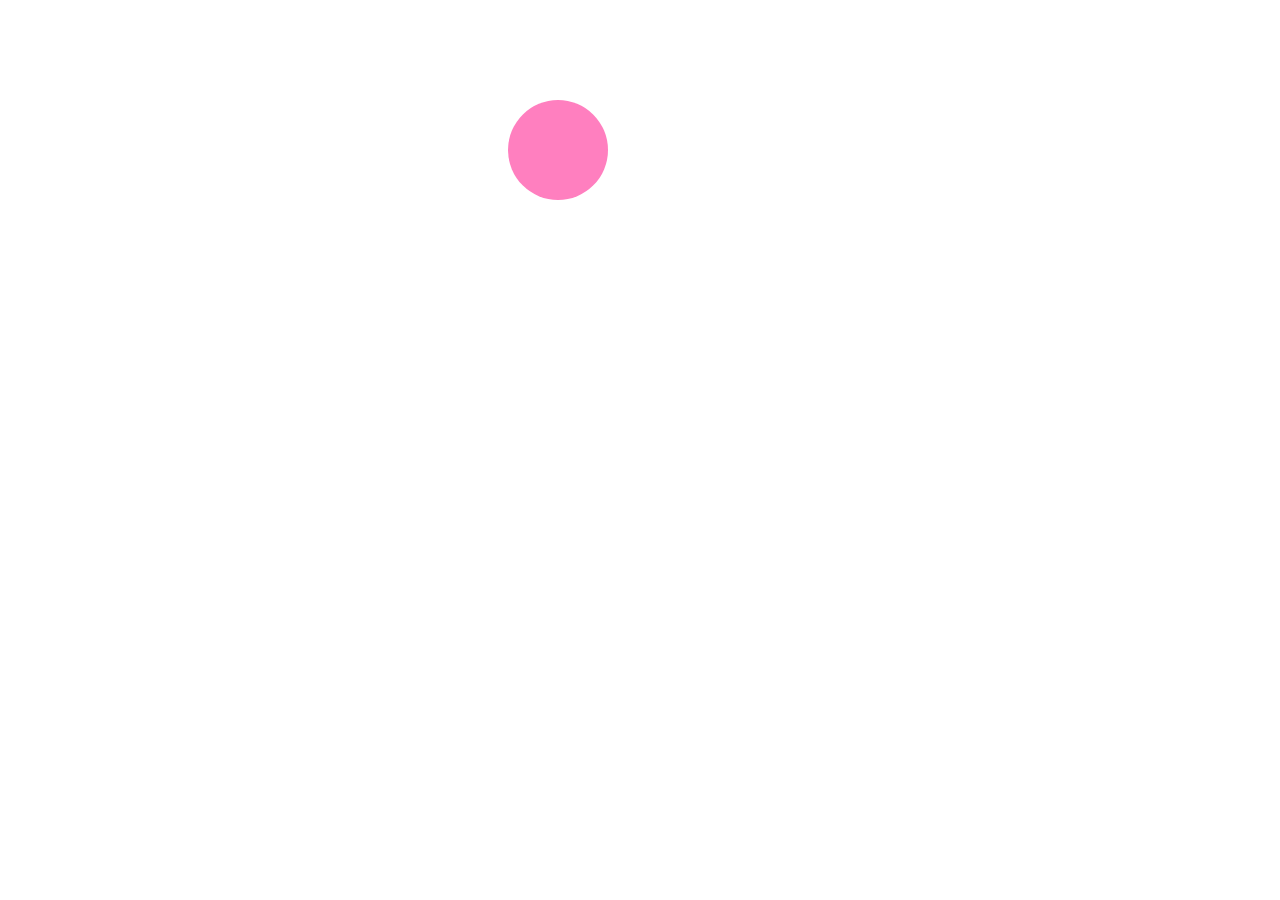
<file: Animation.html>
<!DOCTYPE html>
<html lang="en">
<head>
    <meta charset="UTF-8">
    <meta http-equiv="X-UA-Compatible" content="IE=edge">
    <meta name="viewport" content="width=device-width, initial-scale=1.0">
    <title>Animation</title>
    <link rel="stylesheet" href="./Animation.css">
</head>
<body>
    <div class="exercise"></div>
</body>
</html>
</file>
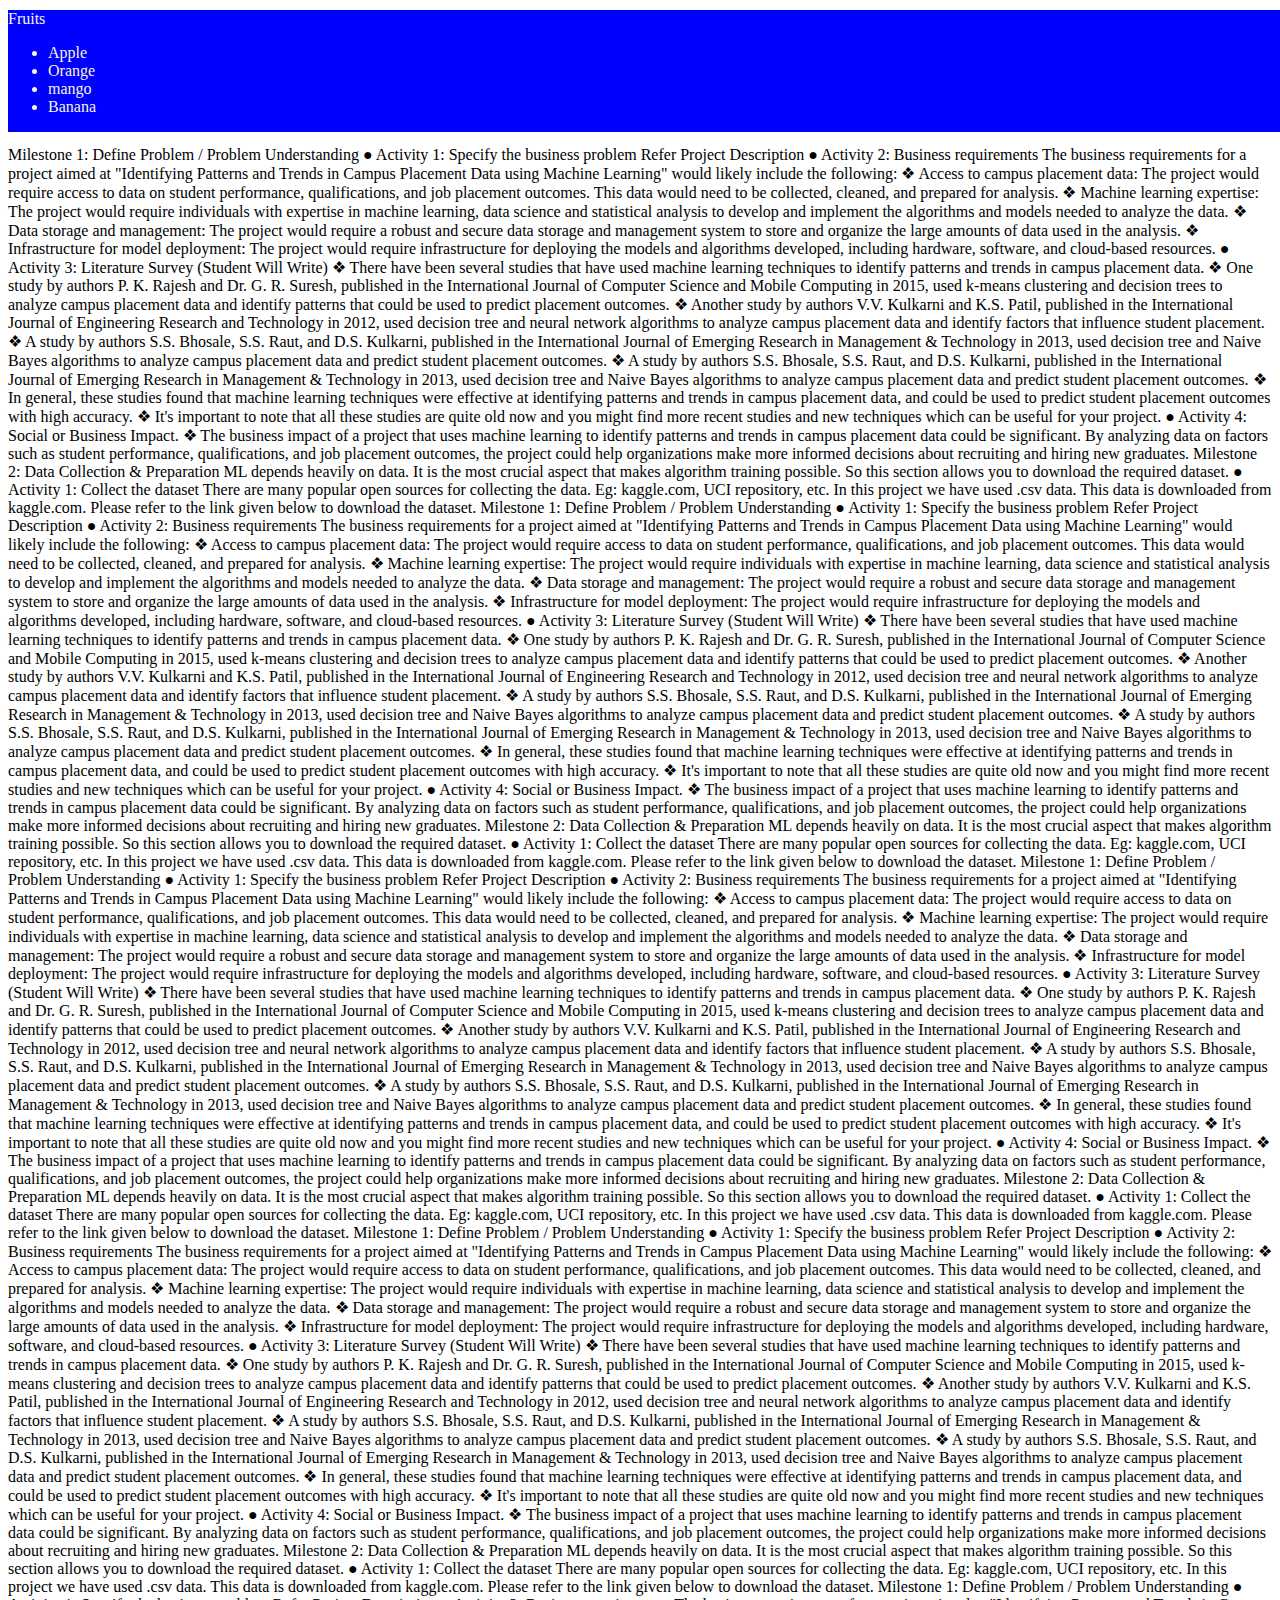
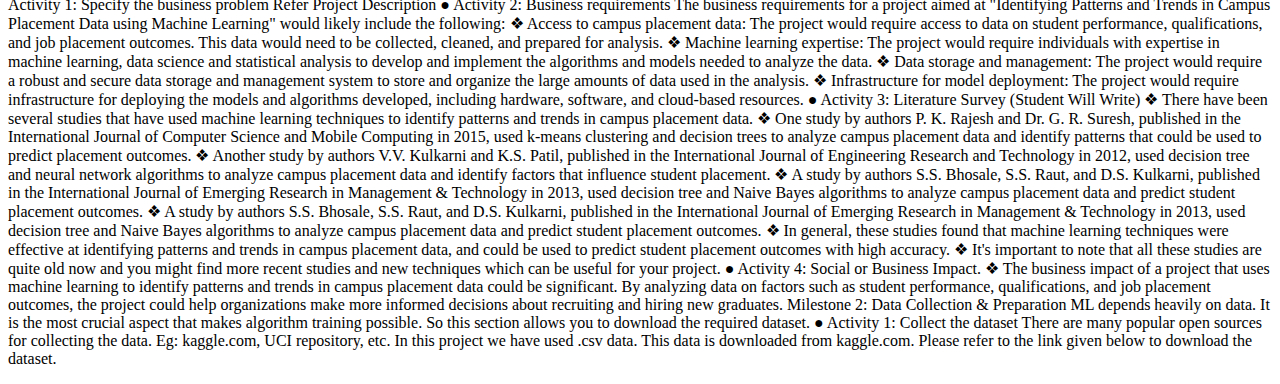
<file: Postion.html>
<!DOCTYPE html>
<html lang="en">
<head>
    <meta charset="UTF-8">
    <meta http-equiv="X-UA-Compatible" content="IE=edge">
    <meta name="viewport" content="width=device-width, initial-scale=1.0">
    <title>position</title>
    <style>
        .static{
                 position: sticky;
                 top: 10px;
                 background-color: blue;
                 width: 1500px;
                 display: flex;
        }
        navigation{
            color: beige;
        }
    </style>
</head>
<body>
    
    <div class="static">
        <navigation>Fruits
            <ul>
                <li>Apple</li>
                <li>Orange</li>
                <li>mango</li>
                <li>Banana</li>
            </ul>
        </navigation>    
    </div>
    <p>
        Milestone 1: Define Problem / Problem Understanding
        ● Activity 1: Specify the business problem
        Refer Project Description
        ● Activity 2: Business requirements
        The business requirements for a project aimed at "Identifying Patterns and
        Trends in Campus Placement Data using Machine Learning" would likely
        include the following:
        ❖ Access to campus placement data: The project would require
        access to data on student performance, qualifications, and job
        placement outcomes. This data would need to be collected,
        cleaned, and prepared for analysis.
        ❖ Machine learning expertise: The project would require
        individuals with expertise in machine learning, data science and
        statistical analysis to develop and implement the algorithms and
        models needed to analyze the data.
        ❖ Data storage and management: The project would require a
        robust and secure data storage and management system to store
        and organize the large amounts of data used in the analysis.
        ❖ Infrastructure for model deployment: The project would require
        infrastructure for deploying the models and algorithms
        developed, including hardware, software, and cloud-based
        resources.
        ● Activity 3: Literature Survey (Student Will Write)
        ❖ There have been several studies that have used machine learning
        techniques to identify patterns and trends in campus placement
        data.
        ❖ One study by authors P. K. Rajesh and Dr. G. R. Suresh,
        published in the International Journal of Computer Science and
        Mobile Computing in 2015, used k-means clustering and decision
        trees to analyze campus placement data and identify patterns that
        could be used to predict placement outcomes.
        ❖ Another study by authors V.V. Kulkarni and K.S. Patil, published
        in the International Journal of Engineering Research and
        Technology in 2012, used decision tree and neural network
        algorithms to analyze campus placement data and identify factors
        that influence student placement.
        ❖ A study by authors S.S. Bhosale, S.S. Raut, and D.S. Kulkarni,
        published in the International Journal of Emerging Research in
        Management & Technology in 2013, used decision tree and
        Naive Bayes algorithms to analyze campus placement data and
        predict student placement outcomes.
        ❖ A study by authors S.S. Bhosale, S.S. Raut, and D.S. Kulkarni,
        published in the International Journal of Emerging Research in
        Management & Technology in 2013, used decision tree and
        Naive Bayes algorithms to analyze campus placement data and
        predict student placement outcomes.
        ❖ In general, these studies found that machine learning techniques
        were effective at identifying patterns and trends in campus
        placement data, and could be used to predict student placement
        outcomes with high accuracy.
        ❖ It's important to note that all these studies are quite old now and
        you might find more recent studies and new techniques which
        can be useful for your project.
        ● Activity 4: Social or Business Impact.
        ❖ The business impact of a project that uses machine learning to
        identify patterns and trends in campus placement data could be
        significant. By analyzing data on factors such as student
        performance, qualifications, and job placement outcomes, the
        project could help organizations make more informed decisions
        about recruiting and hiring new graduates.
        Milestone 2: Data Collection & Preparation
        ML depends heavily on data. It is the most crucial aspect that makes
        algorithm training possible. So this section allows you to download the
        required dataset.
        ● Activity 1: Collect the dataset
        There are many popular open sources for collecting the data. Eg:
        kaggle.com, UCI repository, etc. In this project we have used .csv data.
        This data is downloaded from kaggle.com. Please refer to the link
        given below to download the dataset.
            Milestone 1: Define Problem / Problem Understanding
            ● Activity 1: Specify the business problem
            Refer Project Description
            ● Activity 2: Business requirements
            The business requirements for a project aimed at "Identifying Patterns and
            Trends in Campus Placement Data using Machine Learning" would likely
            include the following:
            ❖ Access to campus placement data: The project would require
            access to data on student performance, qualifications, and job
            placement outcomes. This data would need to be collected,
            cleaned, and prepared for analysis.
            ❖ Machine learning expertise: The project would require
            individuals with expertise in machine learning, data science and
            statistical analysis to develop and implement the algorithms and
            models needed to analyze the data.
            ❖ Data storage and management: The project would require a
            robust and secure data storage and management system to store
            and organize the large amounts of data used in the analysis.
            ❖ Infrastructure for model deployment: The project would require
            infrastructure for deploying the models and algorithms
            developed, including hardware, software, and cloud-based
            resources.
            ● Activity 3: Literature Survey (Student Will Write)
            ❖ There have been several studies that have used machine learning
            techniques to identify patterns and trends in campus placement
            data.
            ❖ One study by authors P. K. Rajesh and Dr. G. R. Suresh,
            published in the International Journal of Computer Science and
            Mobile Computing in 2015, used k-means clustering and decision
            trees to analyze campus placement data and identify patterns that
            could be used to predict placement outcomes.
            ❖ Another study by authors V.V. Kulkarni and K.S. Patil, published
            in the International Journal of Engineering Research and
            Technology in 2012, used decision tree and neural network
            algorithms to analyze campus placement data and identify factors
            that influence student placement.
            ❖ A study by authors S.S. Bhosale, S.S. Raut, and D.S. Kulkarni,
            published in the International Journal of Emerging Research in
            Management & Technology in 2013, used decision tree and
            Naive Bayes algorithms to analyze campus placement data and
            predict student placement outcomes.
            ❖ A study by authors S.S. Bhosale, S.S. Raut, and D.S. Kulkarni,
            published in the International Journal of Emerging Research in
            Management & Technology in 2013, used decision tree and
            Naive Bayes algorithms to analyze campus placement data and
            predict student placement outcomes.
            ❖ In general, these studies found that machine learning techniques
            were effective at identifying patterns and trends in campus
            placement data, and could be used to predict student placement
            outcomes with high accuracy.
            ❖ It's important to note that all these studies are quite old now and
            you might find more recent studies and new techniques which
            can be useful for your project.
            ● Activity 4: Social or Business Impact.
            ❖ The business impact of a project that uses machine learning to
            identify patterns and trends in campus placement data could be
            significant. By analyzing data on factors such as student
            performance, qualifications, and job placement outcomes, the
            project could help organizations make more informed decisions
            about recruiting and hiring new graduates.
            Milestone 2: Data Collection & Preparation
            ML depends heavily on data. It is the most crucial aspect that makes
            algorithm training possible. So this section allows you to download the
            required dataset.
            ● Activity 1: Collect the dataset
            There are many popular open sources for collecting the data. Eg:
            kaggle.com, UCI repository, etc. In this project we have used .csv data.
            This data is downloaded from kaggle.com. Please refer to the link
            given below to download the dataset.
                Milestone 1: Define Problem / Problem Understanding
                ● Activity 1: Specify the business problem
                Refer Project Description
                ● Activity 2: Business requirements
                The business requirements for a project aimed at "Identifying Patterns and
                Trends in Campus Placement Data using Machine Learning" would likely
                include the following:
                ❖ Access to campus placement data: The project would require
                access to data on student performance, qualifications, and job
                placement outcomes. This data would need to be collected,
                cleaned, and prepared for analysis.
                ❖ Machine learning expertise: The project would require
                individuals with expertise in machine learning, data science and
                statistical analysis to develop and implement the algorithms and
                models needed to analyze the data.
                ❖ Data storage and management: The project would require a
                robust and secure data storage and management system to store
                and organize the large amounts of data used in the analysis.
                ❖ Infrastructure for model deployment: The project would require
                infrastructure for deploying the models and algorithms
                developed, including hardware, software, and cloud-based
                resources.
                ● Activity 3: Literature Survey (Student Will Write)
                ❖ There have been several studies that have used machine learning
                techniques to identify patterns and trends in campus placement
                data.
                ❖ One study by authors P. K. Rajesh and Dr. G. R. Suresh,
                published in the International Journal of Computer Science and
                Mobile Computing in 2015, used k-means clustering and decision
                trees to analyze campus placement data and identify patterns that
                could be used to predict placement outcomes.
                ❖ Another study by authors V.V. Kulkarni and K.S. Patil, published
                in the International Journal of Engineering Research and
                Technology in 2012, used decision tree and neural network
                algorithms to analyze campus placement data and identify factors
                that influence student placement.
                ❖ A study by authors S.S. Bhosale, S.S. Raut, and D.S. Kulkarni,
                published in the International Journal of Emerging Research in
                Management & Technology in 2013, used decision tree and
                Naive Bayes algorithms to analyze campus placement data and
                predict student placement outcomes.
                ❖ A study by authors S.S. Bhosale, S.S. Raut, and D.S. Kulkarni,
                published in the International Journal of Emerging Research in
                Management & Technology in 2013, used decision tree and
                Naive Bayes algorithms to analyze campus placement data and
                predict student placement outcomes.
                ❖ In general, these studies found that machine learning techniques
                were effective at identifying patterns and trends in campus
                placement data, and could be used to predict student placement
                outcomes with high accuracy.
                ❖ It's important to note that all these studies are quite old now and
                you might find more recent studies and new techniques which
                can be useful for your project.
                ● Activity 4: Social or Business Impact.
                ❖ The business impact of a project that uses machine learning to
                identify patterns and trends in campus placement data could be
                significant. By analyzing data on factors such as student
                performance, qualifications, and job placement outcomes, the
                project could help organizations make more informed decisions
                about recruiting and hiring new graduates.
                Milestone 2: Data Collection & Preparation
                ML depends heavily on data. It is the most crucial aspect that makes
                algorithm training possible. So this section allows you to download the
                required dataset.
                ● Activity 1: Collect the dataset
                There are many popular open sources for collecting the data. Eg:
                kaggle.com, UCI repository, etc. In this project we have used .csv data.
                This data is downloaded from kaggle.com. Please refer to the link
                given below to download the dataset.
                    Milestone 1: Define Problem / Problem Understanding
                    ● Activity 1: Specify the business problem
                    Refer Project Description
                    ● Activity 2: Business requirements
                    The business requirements for a project aimed at "Identifying Patterns and
                    Trends in Campus Placement Data using Machine Learning" would likely
                    include the following:
                    ❖ Access to campus placement data: The project would require
                    access to data on student performance, qualifications, and job
                    placement outcomes. This data would need to be collected,
                    cleaned, and prepared for analysis.
                    ❖ Machine learning expertise: The project would require
                    individuals with expertise in machine learning, data science and
                    statistical analysis to develop and implement the algorithms and
                    models needed to analyze the data.
                    ❖ Data storage and management: The project would require a
                    robust and secure data storage and management system to store
                    and organize the large amounts of data used in the analysis.
                    ❖ Infrastructure for model deployment: The project would require
                    infrastructure for deploying the models and algorithms
                    developed, including hardware, software, and cloud-based
                    resources.
                    ● Activity 3: Literature Survey (Student Will Write)
                    ❖ There have been several studies that have used machine learning
                    techniques to identify patterns and trends in campus placement
                    data.
                    ❖ One study by authors P. K. Rajesh and Dr. G. R. Suresh,
                    published in the International Journal of Computer Science and
                    Mobile Computing in 2015, used k-means clustering and decision
                    trees to analyze campus placement data and identify patterns that
                    could be used to predict placement outcomes.
                    ❖ Another study by authors V.V. Kulkarni and K.S. Patil, published
                    in the International Journal of Engineering Research and
                    Technology in 2012, used decision tree and neural network
                    algorithms to analyze campus placement data and identify factors
                    that influence student placement.
                    ❖ A study by authors S.S. Bhosale, S.S. Raut, and D.S. Kulkarni,
                    published in the International Journal of Emerging Research in
                    Management & Technology in 2013, used decision tree and
                    Naive Bayes algorithms to analyze campus placement data and
                    predict student placement outcomes.
                    ❖ A study by authors S.S. Bhosale, S.S. Raut, and D.S. Kulkarni,
                    published in the International Journal of Emerging Research in
                    Management & Technology in 2013, used decision tree and
                    Naive Bayes algorithms to analyze campus placement data and
                    predict student placement outcomes.
                    ❖ In general, these studies found that machine learning techniques
                    were effective at identifying patterns and trends in campus
                    placement data, and could be used to predict student placement
                    outcomes with high accuracy.
                    ❖ It's important to note that all these studies are quite old now and
                    you might find more recent studies and new techniques which
                    can be useful for your project.
                    ● Activity 4: Social or Business Impact.
                    ❖ The business impact of a project that uses machine learning to
                    identify patterns and trends in campus placement data could be
                    significant. By analyzing data on factors such as student
                    performance, qualifications, and job placement outcomes, the
                    project could help organizations make more informed decisions
                    about recruiting and hiring new graduates.
                    Milestone 2: Data Collection & Preparation
                    ML depends heavily on data. It is the most crucial aspect that makes
                    algorithm training possible. So this section allows you to download the
                    required dataset.
                    ● Activity 1: Collect the dataset
                    There are many popular open sources for collecting the data. Eg:
                    kaggle.com, UCI repository, etc. In this project we have used .csv data.
                    This data is downloaded from kaggle.com. Please refer to the link
                    given below to download the dataset.
                        Milestone 1: Define Problem / Problem Understanding
                        ● Activity 1: Specify the business problem
                        Refer Project Description
                        ● Activity 2: Business requirements
                        The business requirements for a project aimed at "Identifying Patterns and
                        Trends in Campus Placement Data using Machine Learning" would likely
                        include the following:
                        ❖ Access to campus placement data: The project would require
                        access to data on student performance, qualifications, and job
                        placement outcomes. This data would need to be collected,
                        cleaned, and prepared for analysis.
                        ❖ Machine learning expertise: The project would require
                        individuals with expertise in machine learning, data science and
                        statistical analysis to develop and implement the algorithms and
                        models needed to analyze the data.
                        ❖ Data storage and management: The project would require a
                        robust and secure data storage and management system to store
                        and organize the large amounts of data used in the analysis.
                        ❖ Infrastructure for model deployment: The project would require
                        infrastructure for deploying the models and algorithms
                        developed, including hardware, software, and cloud-based
                        resources.
                        ● Activity 3: Literature Survey (Student Will Write)
                        ❖ There have been several studies that have used machine learning
                        techniques to identify patterns and trends in campus placement
                        data.
                        ❖ One study by authors P. K. Rajesh and Dr. G. R. Suresh,
                        published in the International Journal of Computer Science and
                        Mobile Computing in 2015, used k-means clustering and decision
                        trees to analyze campus placement data and identify patterns that
                        could be used to predict placement outcomes.
                        ❖ Another study by authors V.V. Kulkarni and K.S. Patil, published
                        in the International Journal of Engineering Research and
                        Technology in 2012, used decision tree and neural network
                        algorithms to analyze campus placement data and identify factors
                        that influence student placement.
                        ❖ A study by authors S.S. Bhosale, S.S. Raut, and D.S. Kulkarni,
                        published in the International Journal of Emerging Research in
                        Management & Technology in 2013, used decision tree and
                        Naive Bayes algorithms to analyze campus placement data and
                        predict student placement outcomes.
                        ❖ A study by authors S.S. Bhosale, S.S. Raut, and D.S. Kulkarni,
                        published in the International Journal of Emerging Research in
                        Management & Technology in 2013, used decision tree and
                        Naive Bayes algorithms to analyze campus placement data and
                        predict student placement outcomes.
                        ❖ In general, these studies found that machine learning techniques
                        were effective at identifying patterns and trends in campus
                        placement data, and could be used to predict student placement
                        outcomes with high accuracy.
                        ❖ It's important to note that all these studies are quite old now and
                        you might find more recent studies and new techniques which
                        can be useful for your project.
                        ● Activity 4: Social or Business Impact.
                        ❖ The business impact of a project that uses machine learning to
                        identify patterns and trends in campus placement data could be
                        significant. By analyzing data on factors such as student
                        performance, qualifications, and job placement outcomes, the
                        project could help organizations make more informed decisions
                        about recruiting and hiring new graduates.
                        Milestone 2: Data Collection & Preparation
                        ML depends heavily on data. It is the most crucial aspect that makes
                        algorithm training possible. So this section allows you to download the
                        required dataset.
                        ● Activity 1: Collect the dataset
                        There are many popular open sources for collecting the data. Eg:
                        kaggle.com, UCI repository, etc. In this project we have used .csv data.
                        This data is downloaded from kaggle.com. Please refer to the link
                        given below to download the dataset.
    </p>
</body>
</html>
</file>
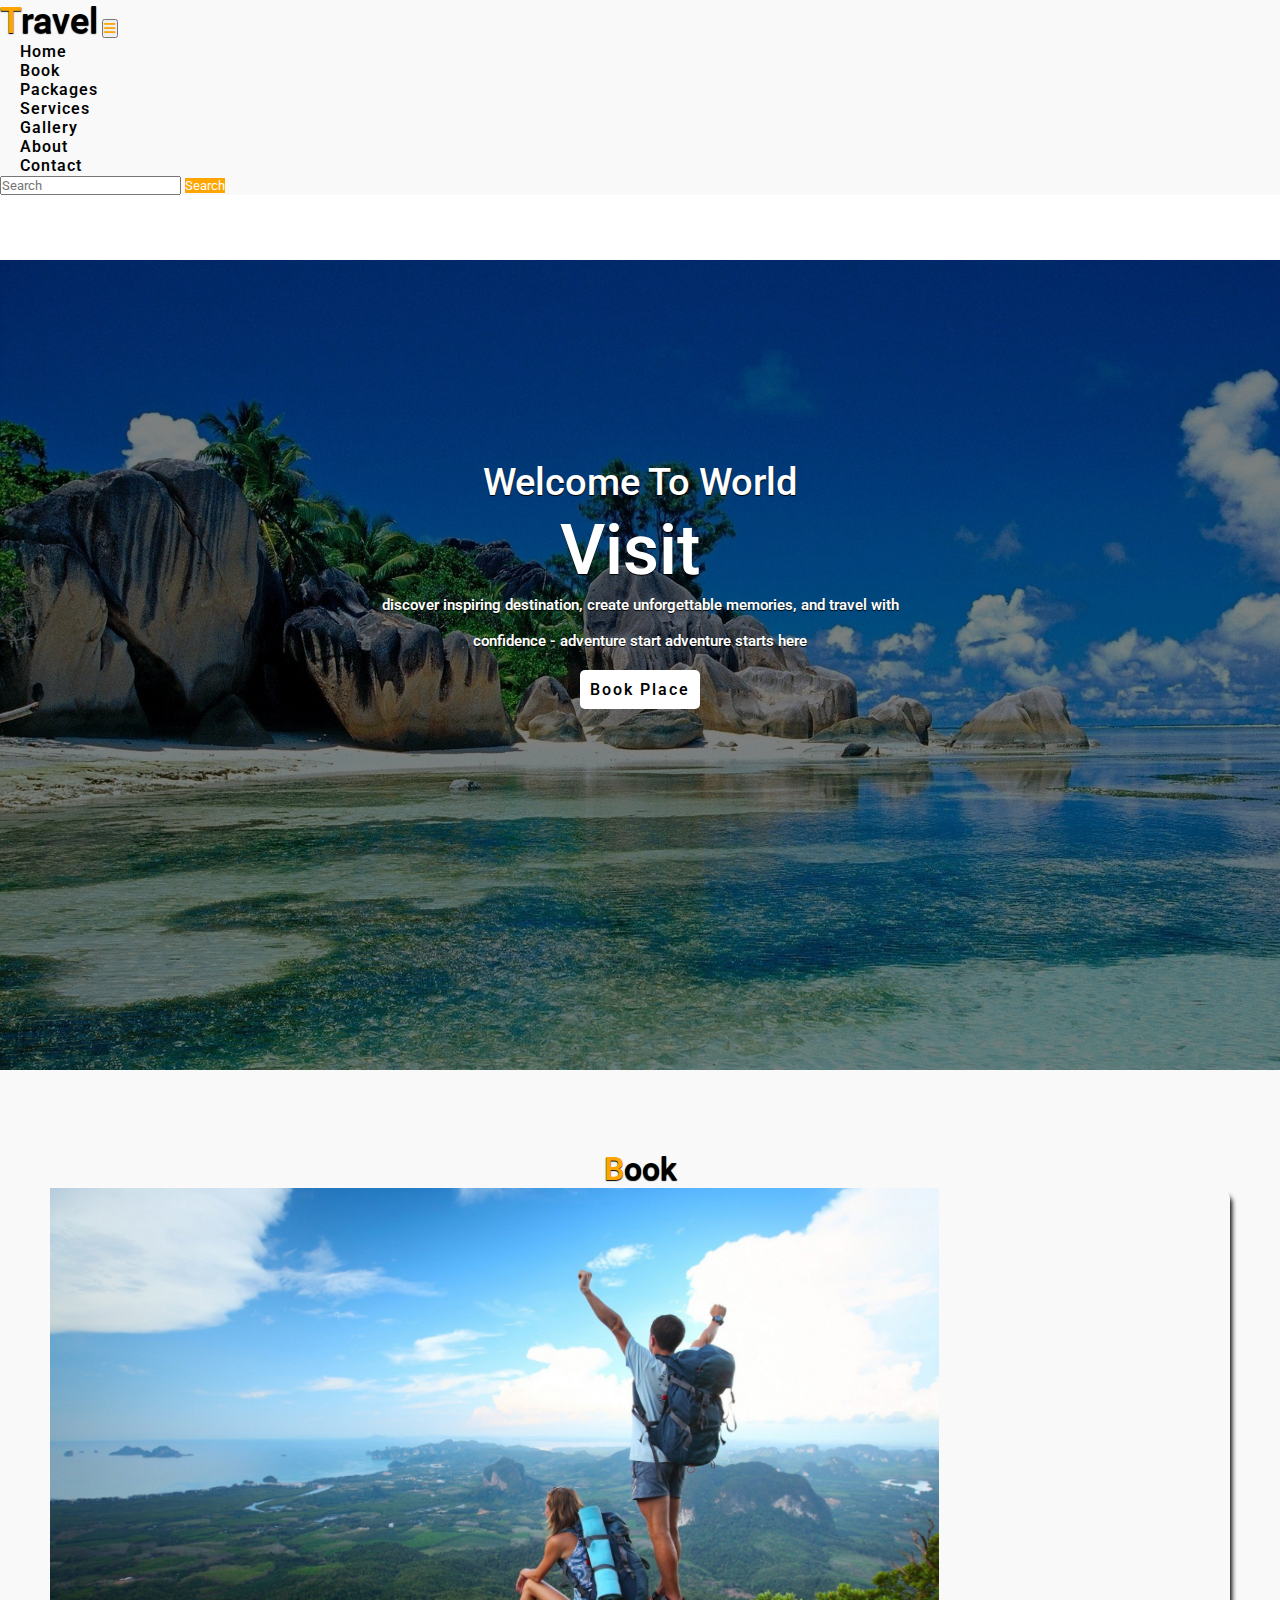
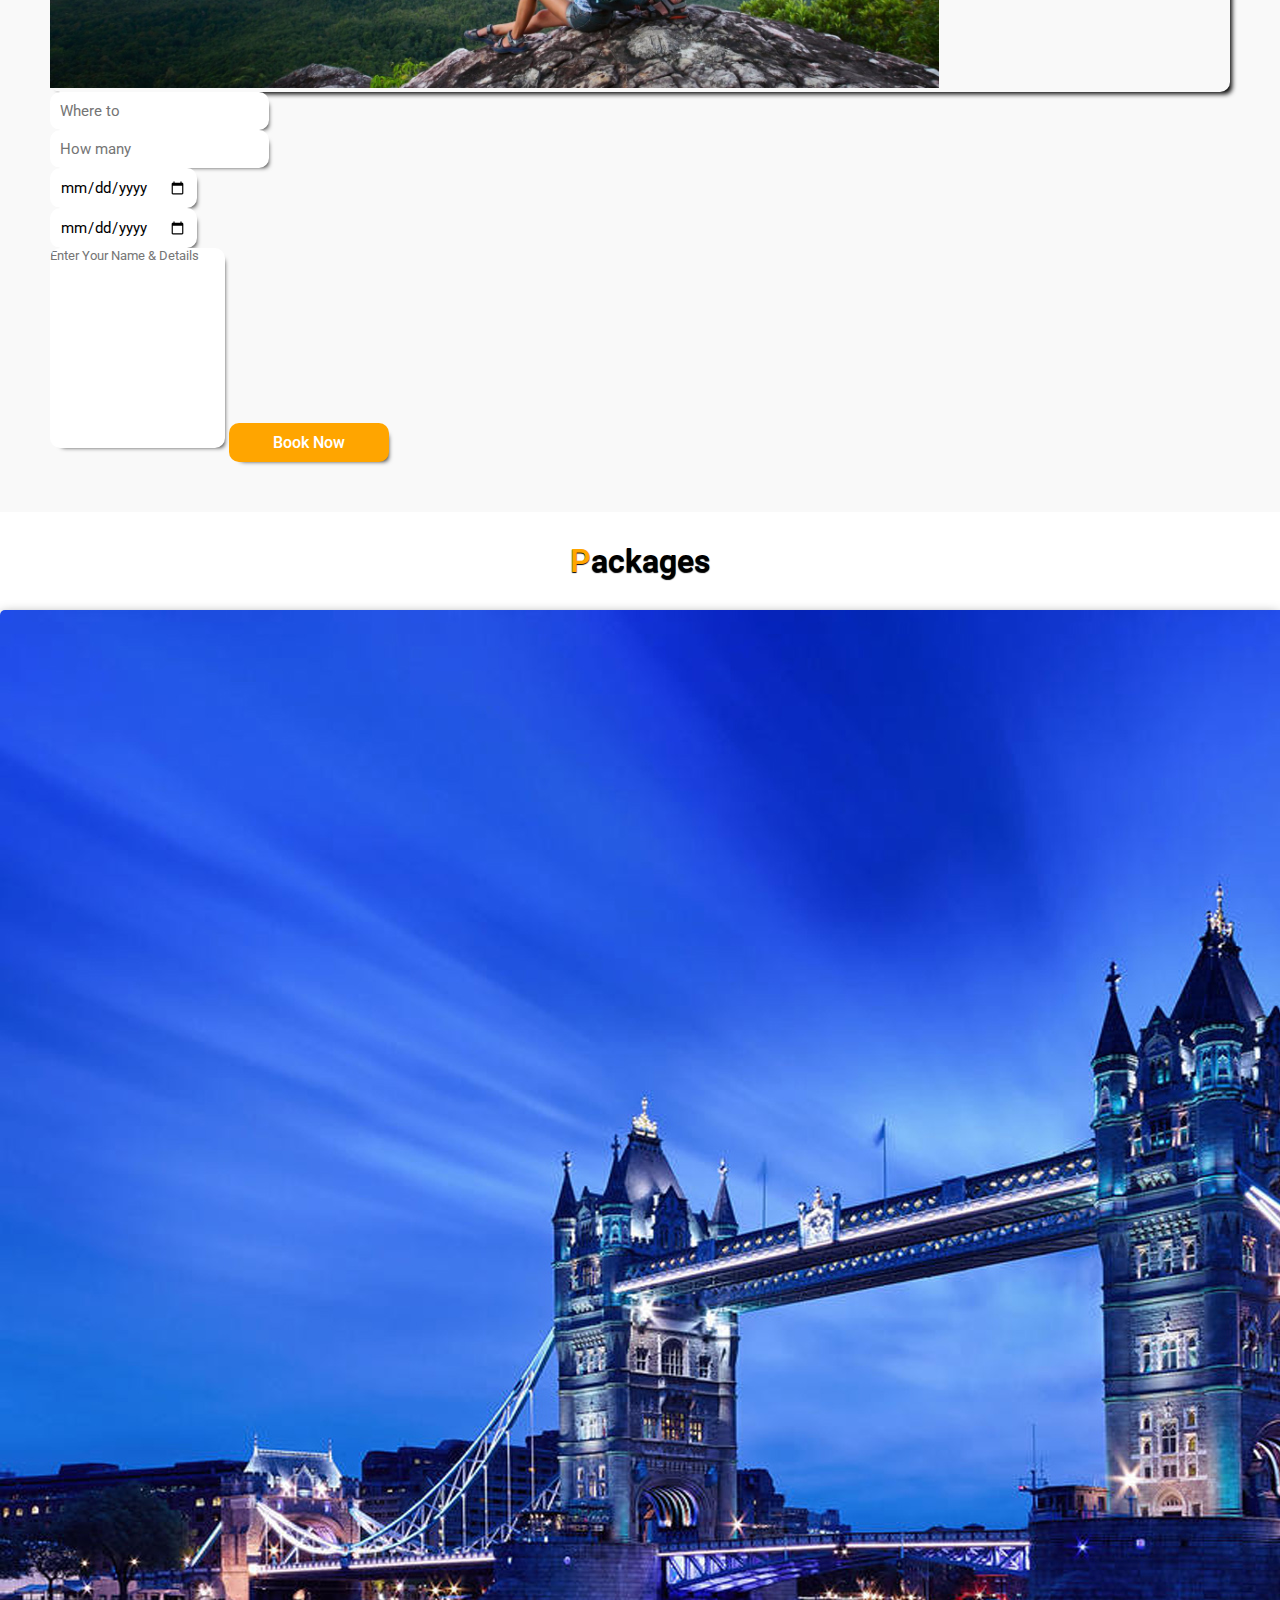
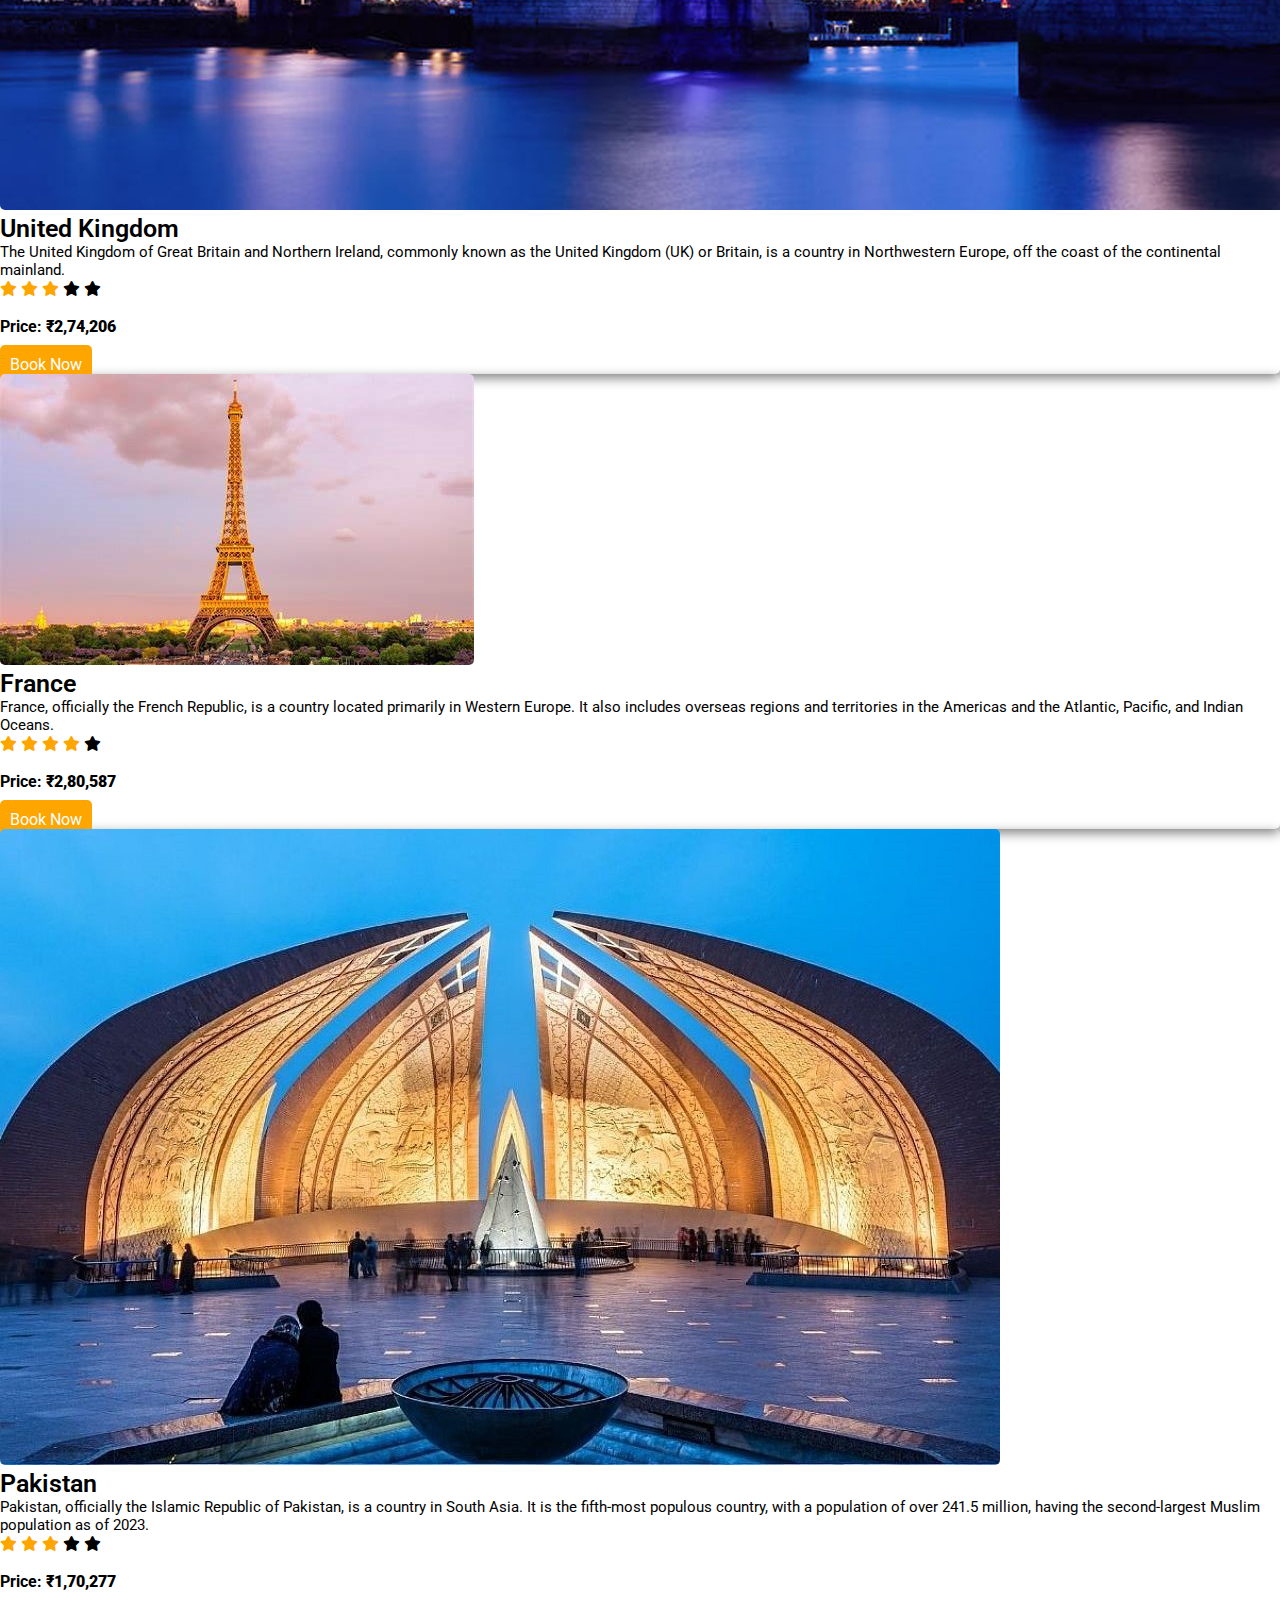
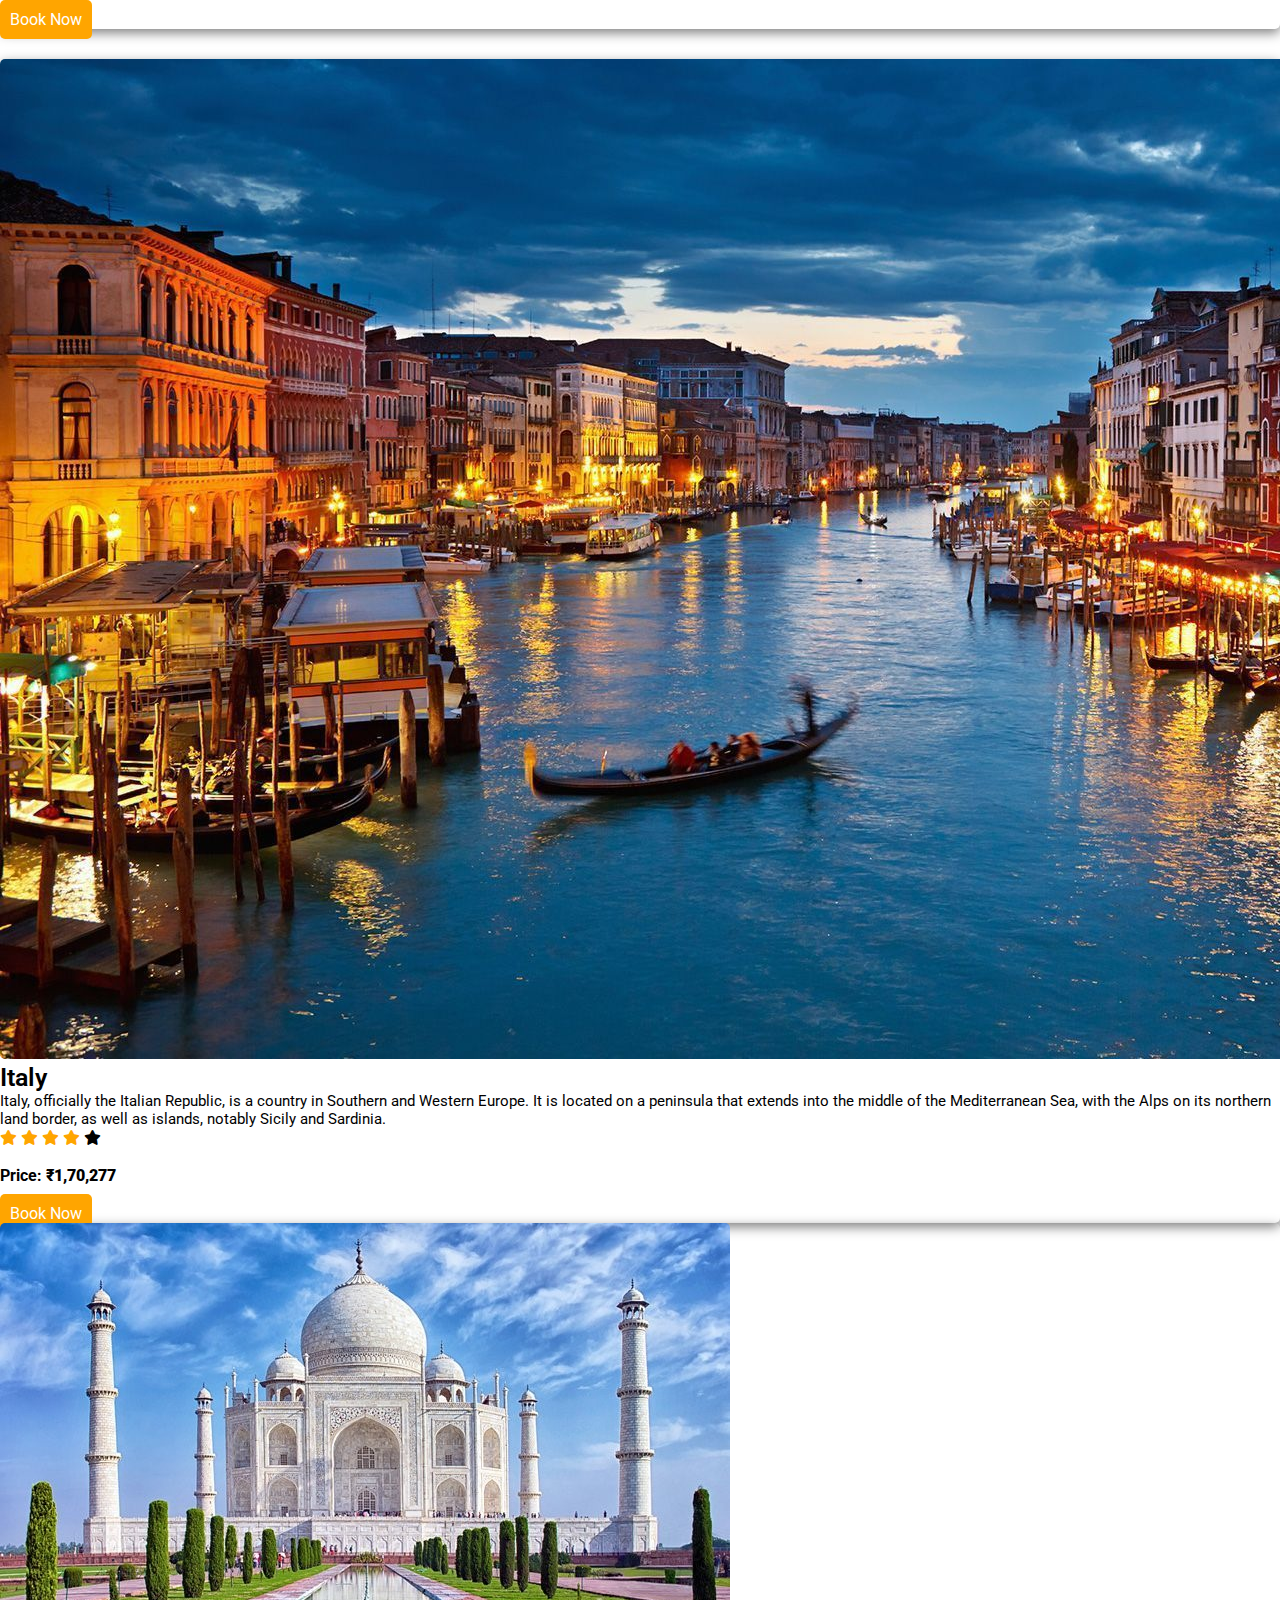
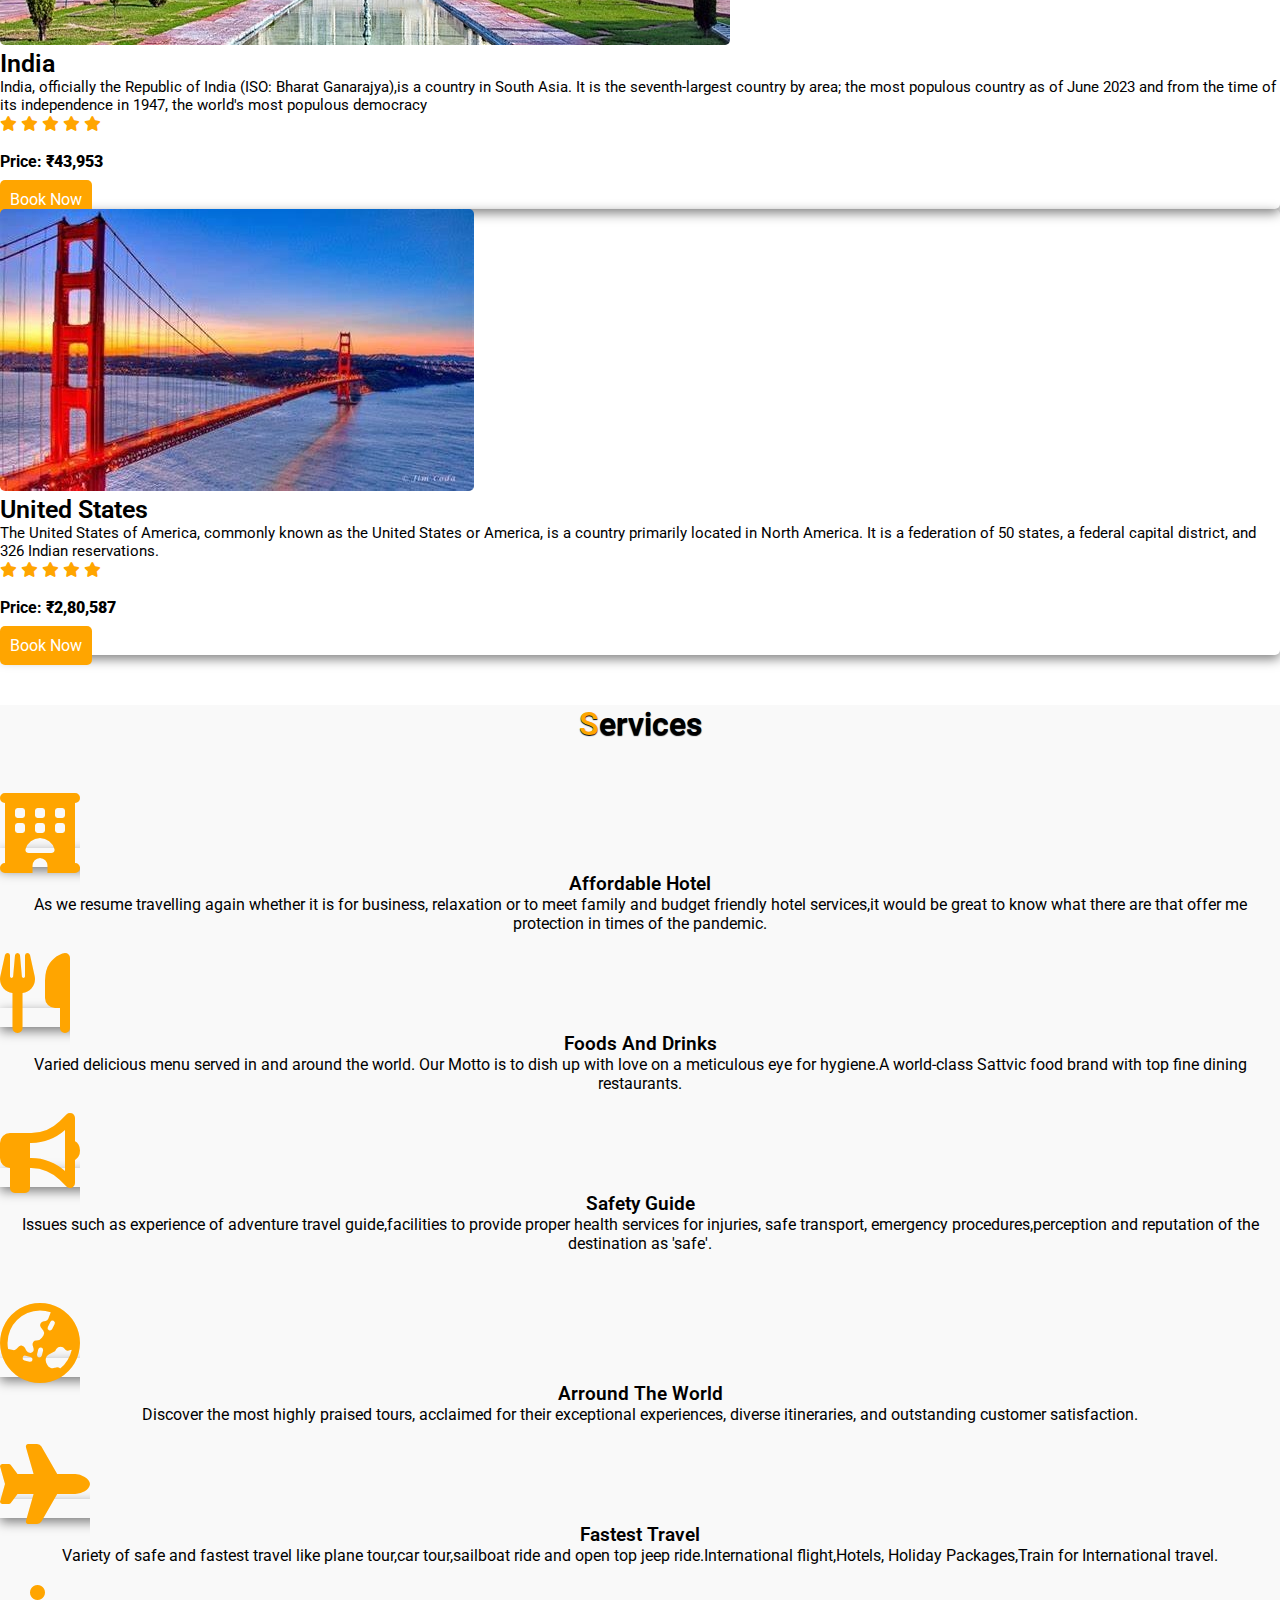
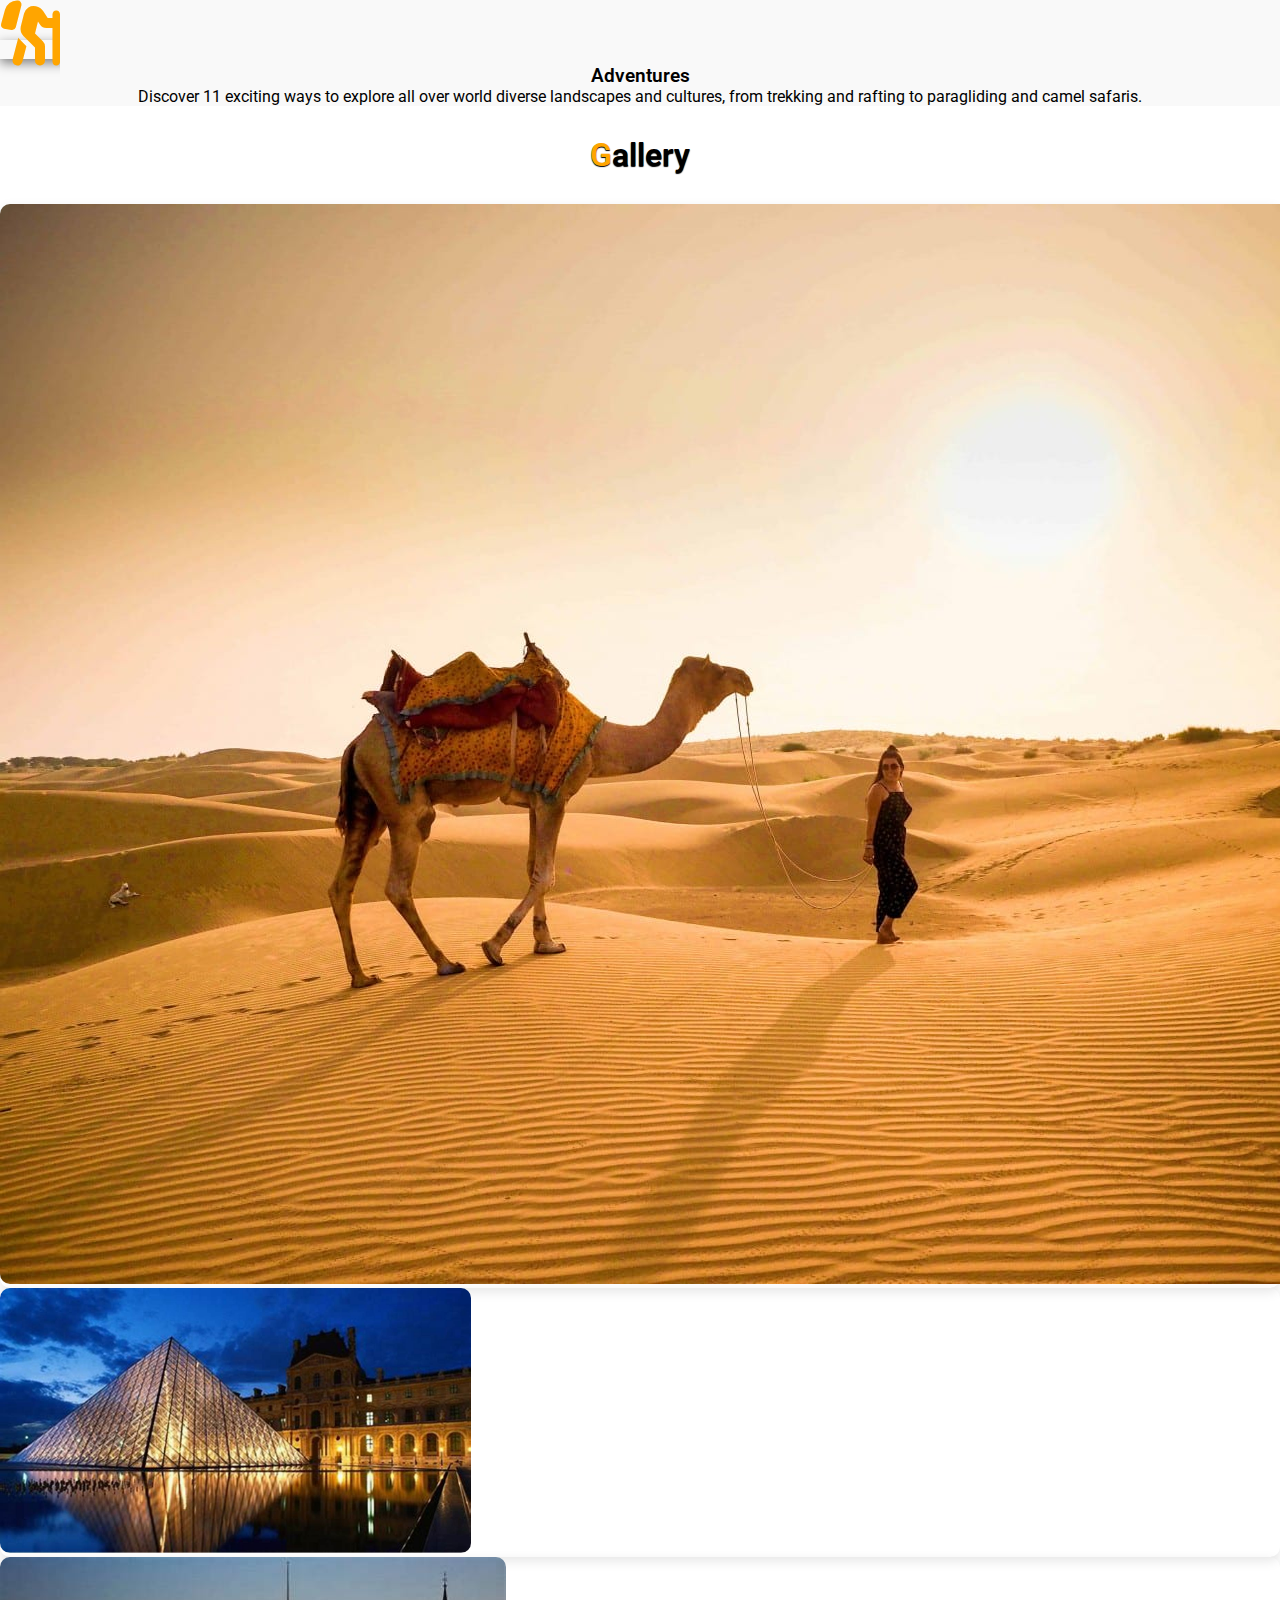
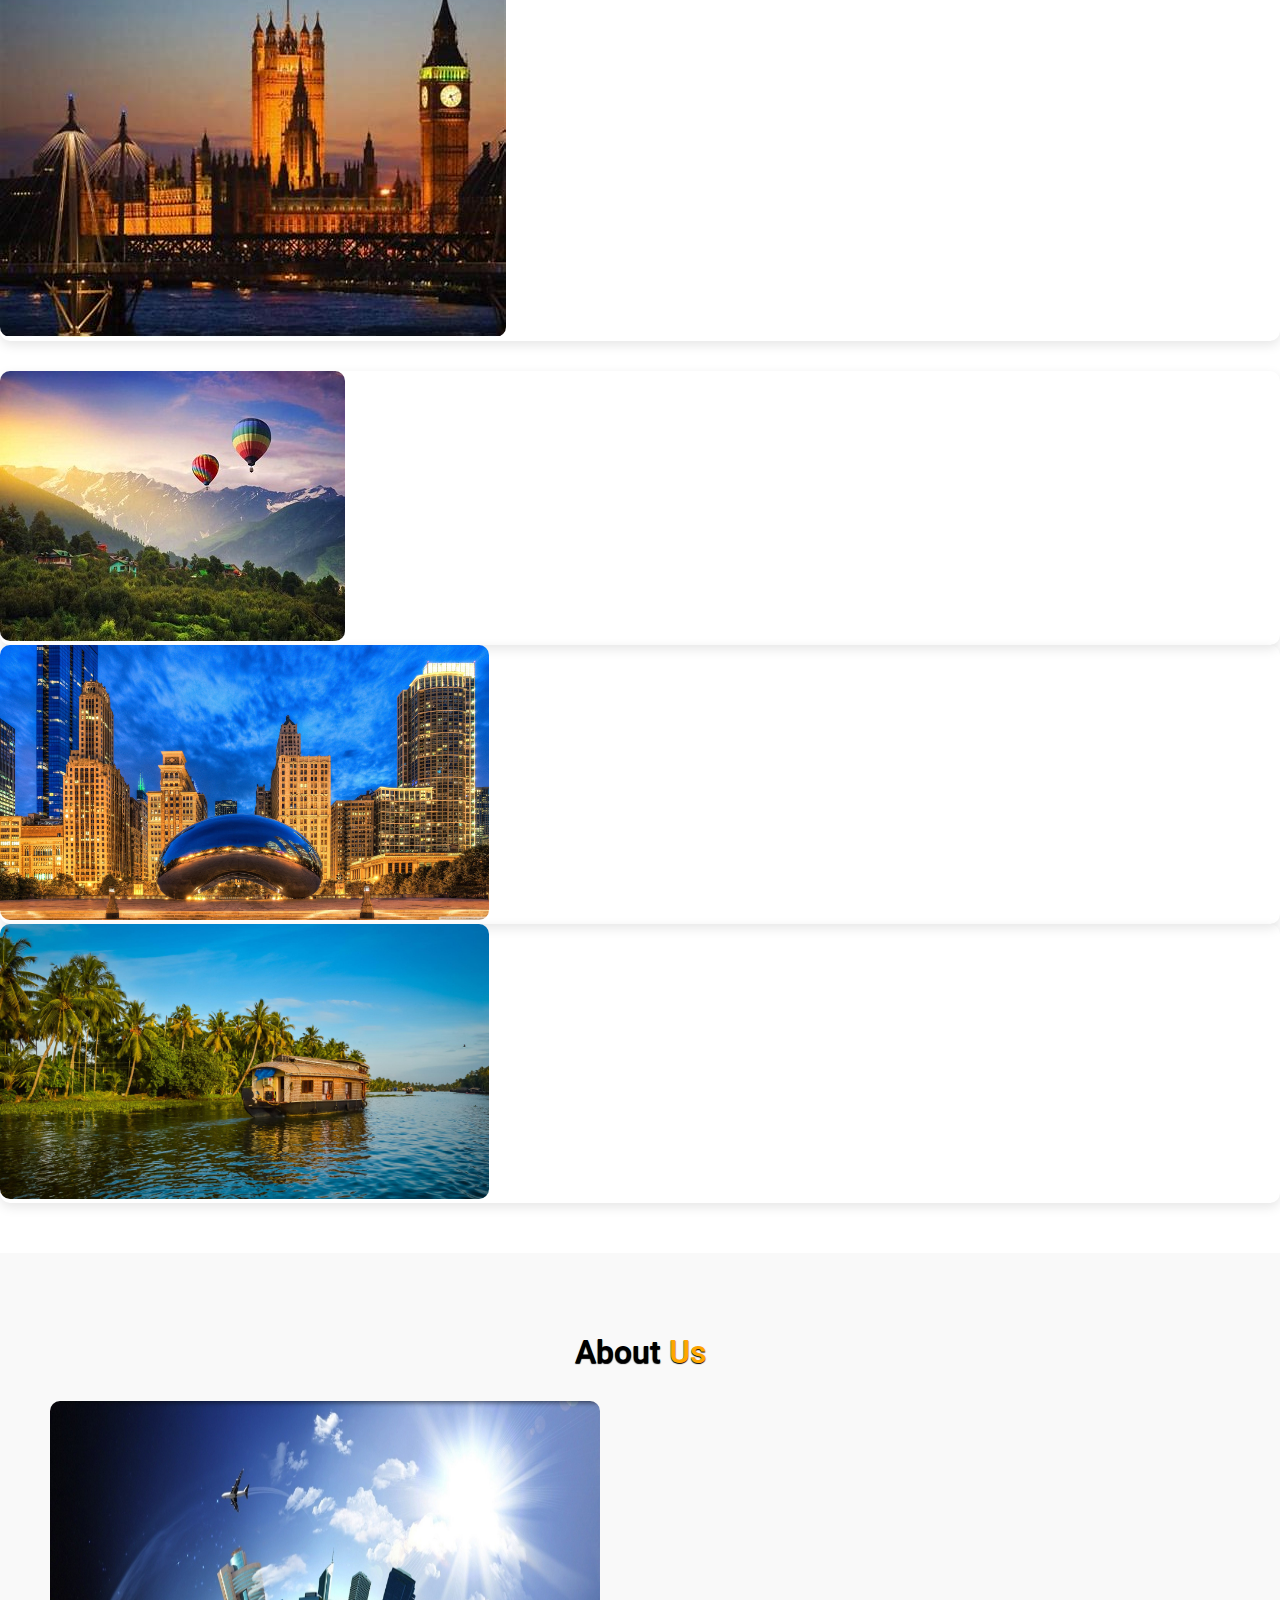
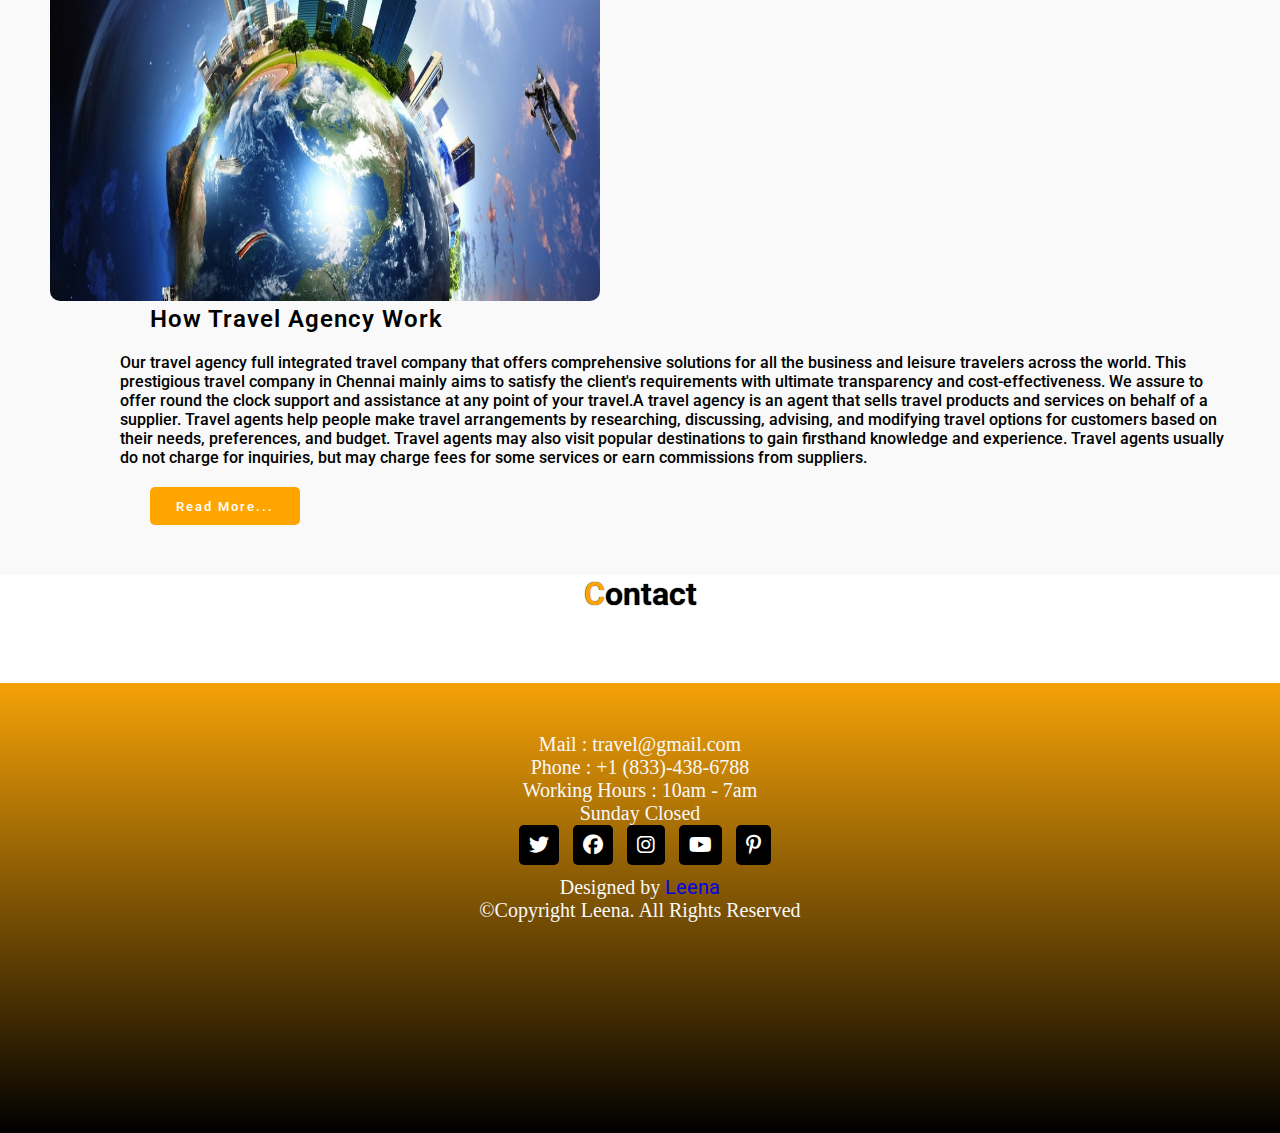
<file: Travel.html>
<!DOCTYPE html>
<html lang="en">
<head>
    <meta charset="UTF-8">
    <meta http-equiv="X-UA-Compatible" content="IE=edge">
    <meta name="viewport" content="width=device-width, initial-scale=1.0">
    <link rel="stylesheet" href="./Travel.css">
    <title>Travel</title>
    <!-- Bootstrap link -->
    <link href="https://cdn.jsdelivr.net/npm/bootstrap@5.0.2/dist/css/bootstrap.min.css" rel="stylesheet" integrity="sha384-EVSTQN3/azprG1Anm3QDgpJLIm9Nao0Yz1ztcQTwFspd3yD65VohhpuuCOmLASjC" crossorigin="anonymous">
    <!-- Font awesome cdn -->
    <link rel="stylesheet" href="https://cdnjs.cloudflare.com/ajax/libs/font-awesome/6.5.2/css/all.min.css">
    <!-- Google fonts link -->
    <link rel="preconnect" href="https://fonts.googleapis.com">
    <link rel="preconnect" href="https://fonts.gstatic.com" crossorigin>
    <link href="https://fonts.googleapis.com/css2?family=Roboto:ital,wght@0,100;0,300;0,400;0,500;0,700;0,900;1,100;1,300;1,400;1,500;1,700;1,900&display=swap" rel="stylesheet">
   
    <script type = "text/javascript">  
      function fun() {  
         alert (" Booking successfully \n Happy Journey!!!! ");  
      }  
</script>    

</head>
<body>
<!-- Nav bar starts here -->

<nav class="navbar navbar-expand-lg m-0 fixed-top" id="navbar">
  <div class="container-fluid">
    <a class="navbar-brand" href="./Travel.html" id="logo"><span>T</span>ravel</a>
    <button class="navbar-toggler" type="button" data-bs-toggle="collapse" data-bs-target="#mynavbar">
      <span><i class="fa-solid fa-bars"></i></span>
    </button>
    <div class="collapse navbar-collapse" id="mynavbar">
      <ul class="navbar-nav me-auto">
        <li class="nav-item">
          <a class="nav-link active" href="./Travel.html">Home</a>
        </li>
        <li class="nav-item">
          <a class="nav-link" href="#book">Book</a>
        </li>
        <li class="nav-item">
          <a class="nav-link" href="#packages">Packages</a>
        </li>
        <li class="nav-item">
          <a class="nav-link" href="#services">Services</a>
        </li>
        <li class="nav-item">
          <a class="nav-link" href="#gallery">Gallery</a>
        </li>
        <li class="nav-item">
          <a class="nav-link" href="#about">About</a>
        </li>
        <li class="nav-item">
          <a class="nav-link" href="#contact">Contact</a>
        </li>
      </ul>
      <form class="d-flex">
        <input class="form-control me-2" type="text" placeholder="Search">
        <button class="btn btn-primary" type="button">Search</button>
      </form>
    </div>
  </div>
</nav>

<!-- Nav bar ends here -->

<!-- Home section starts here -->
  <div class="home">
    <div class="content">
      <h3>Welcome To World</h3>
      <h1>Visit<span class="changecontent"></span></h1>
      <p>discover inspiring destination, create unforgettable memories, and travel with<br><br>confidence - adventure start adventure starts here</p>
      <a href="#book">Book Place</a>

    </div>
  </div>
<!-- Home section ends here -->

<!-----Book section starts here---------->
  <div class="book" id="book">
    <div class="container">

      <div class="main-text">
        <h1><span>B</span>ook</h1>
      </div>

    <div class="row">
         
      <div class="col-md-6 py-3 py-md-0">
       <div class="card">
        <img src="./Images/travel-hd.jpg" class="card-img-top" alt="" height="500">
       </div>
      </div>

      <div class="col-md-6 py-3 py-md-0">
       <form action="#">
        <input type="text" class="form-control" placeholder="Where to" required><br>
        <input type="text" class="form-control" placeholder="How many" required><br>
        <input type="date" class="form-control" placeholder="Arrivals" required><br>
        <input type="date" class="form-control" placeholder="Leaving" required><br>
        <textarea class="form-control" rows="5" name="text" placeholder="Enter Your Name & Details"></textarea>
        <input type="submit" value="Book Now" onclick="fun()" class="submit" required>
       </form>
      </div>

    </div>
    </div>
  </div>
  
<!-----Book section ends here------------>



<!-- Packages section starts here----------->
<section class="packages" id="packages">
  <div class="container">
    
    <div class="main-text">
      <h1><span>P</span>ackages</h1>
    </div>
    
    <div class="row" style="margin-top: 30px;">
      
      <div class="col-md-4 py-3 py-md-0">
        <div class="card">
          <img src="./Images/UK.jpg" alt="">
          <div class="card-body">
            <h3>United Kingdom</h3>
            <p>The United Kingdom of Great Britain and Northern Ireland, commonly known as the United Kingdom (UK) or Britain, is a country in Northwestern Europe, off the coast of the continental mainland.</p>
            <div class="star">
              <i class="fa-solid fa-star checked"></i>
              <i class="fa-solid fa-star checked"></i>
              <i class="fa-solid fa-star checked"></i>
              <i class="fa-solid fa-star"></i>
              <i class="fa-solid fa-star"></i>
            </div><br>
            <h6>Price: <strong>₹2,74,206</strong></h6><br>
            <a href="#book">Book Now</a>
          </div>
        </div>
      </div>

      <div class="col-md-4 py-3 py-md-0">
        <div class="card">
          <img src="./Images/France.jpg" alt="">
          <div class="card-body">
            <h3>France</h3>
            <p>France, officially the French Republic, is a country located primarily in Western Europe. It also includes overseas regions and territories in the Americas and the Atlantic, Pacific, and Indian Oceans.</p>
            <div class="star">
              <i class="fa-solid fa-star checked"></i>
              <i class="fa-solid fa-star checked"></i>
              <i class="fa-solid fa-star checked"></i>
              <i class="fa-solid fa-star checked"></i>
              <i class="fa-solid fa-star"></i>
            </div><br>
            <h6>Price: <strong>₹2,80,587</strong></h6><br>
            <a href="#book">Book Now</a>
          </div>
        </div>
      </div>
      
      <div class="col-md-4 py-3 py-md-0">
        <div class="card">
          <img src="./Images/Pakistan.jpg" alt="">
          <div class="card-body">
            <h3>Pakistan</h3>
            <p>Pakistan, officially the Islamic Republic of Pakistan, is a country in South Asia. It is the fifth-most populous country, with a population of over 241.5 million, having the second-largest Muslim population as of 2023.</p>
            <div class="star">
              <i class="fa-solid fa-star checked"></i>
              <i class="fa-solid fa-star checked"></i>
              <i class="fa-solid fa-star checked"></i>
              <i class="fa-solid fa-star"></i>
              <i class="fa-solid fa-star"></i>
            </div><br>
            <h6>Price: <strong>₹1,70,277</strong></h6><br>
            <a href="#book">Book Now</a>
          </div>
        </div>
      </div>
    </div>
  
    
    <div class="row" style="margin-top: 30px;">
      
      <div class="col-md-4 py-3 py-md-0">
        <div class="card">
          <img src="./Images/Italy.jpg" alt="">
          <div class="card-body">
            <h3>Italy</h3>
            <p>Italy, officially the Italian Republic, is a country in Southern and Western Europe. It is located on a peninsula that extends into the middle of the Mediterranean Sea, with the Alps on its northern land border, as well as islands, notably Sicily and Sardinia.</p>
            <div class="star">
              <i class="fa-solid fa-star checked"></i>
              <i class="fa-solid fa-star checked"></i>
              <i class="fa-solid fa-star checked"></i>
              <i class="fa-solid fa-star checked"></i>
              <i class="fa-solid fa-star"></i>
            </div><br>
            <h6>Price: <strong>₹1,70,277</strong></h6><br>
            <a href="#book">Book Now</a>
          </div>
        </div>
      </div>

      <div class="col-md-4 py-3 py-md-0">
        <div class="card">
          <img src="./Images/India.jpg" alt="">
          <div class="card-body">
            <h3>India</h3>
            <p>India, officially the Republic of India (ISO: Bharat Ganarajya),is a country in South Asia. It is the seventh-largest country by area; the most populous country as of June 2023 and from the time of its independence in 1947, the world's most populous democracy</p>
            <div class="star">
              <i class="fa-solid fa-star checked"></i>
              <i class="fa-solid fa-star checked"></i>
              <i class="fa-solid fa-star checked"></i>
              <i class="fa-solid fa-star checked"></i>
              <i class="fa-solid fa-star checked"></i>
            </div><br>
            <h6>Price: <strong>₹43,953</strong></h6><br>
            <a href="#book">Book Now</a>
          </div>
        </div>
      </div>
      
      <div class="col-md-4 py-3 py-md-0">
        <div class="card">
          <img src="./Images/US.jpg" alt="">
          <div class="card-body">
            <h3>United States</h3>
            <p>The United States of America, commonly known as the United States or America, is a country primarily located in North America. It is a federation of 50 states, a federal capital district, and 326 Indian reservations.</p>
            <div class="star">
              <i class="fa-solid fa-star checked"></i>
              <i class="fa-solid fa-star checked"></i>
              <i class="fa-solid fa-star checked"></i>
              <i class="fa-solid fa-star checked"></i>
              <i class="fa-solid fa-star checked"></i>
            </div><br>
            <h6>Price: <strong>₹2,80,587</strong></h6><br>
            <a href="#book">Book Now</a>
          </div>
        </div>
      </div>

    </div>
  </div>
</section>
<!-- Packages section ends here------------->


<!----Services section starts here---------->
<section class="services" id="services">
  <div class="container">

    <div class="main-text">
      <h1><span>S</span>ervices</h1>
    </div>

    <div class="row" style="margin-top: 30px;">
      
      <div class="col-md-4 py-3 py-md-0">

        <hotel class="card">
          <i class="fas fa-hotel"></i>
          <div class="card-body">
            <h3>Affordable Hotel</h3>
            <p>As we resume travelling again whether it is for business, relaxation or to meet family and budget friendly hotel services,it would be great to know what  there are that offer me protection in times of the pandemic.</p>
          </div>
      </div>
      

        <div class="col-md-4 py-3 py-md-0">
  
          <hotel class="card">
            <i class="fas fa-utensils"></i>
            <div class="card-body">
              <h3>Foods And Drinks</h3>
              <p>Varied delicious menu served in and around the world. Our Motto is to dish up with love on a meticulous eye for hygiene.A world-class Sattvic food brand with top fine dining restaurants.</p>
            </div>
        </div>
      

          <div class="col-md-4 py-3 py-md-0">
    
            <hotel class="card">
              <i class="fas fa-bullhorn"></i>
              <div class="card-body">
                <h3>Safety Guide</h3>
                <p>Issues such as experience of adventure travel guide,facilities to provide proper health services for injuries, safe transport, emergency procedures,perception and reputation of the destination as 'safe'.</p>
              </div>
          </div>
    </div>      

    <div class="row" style="margin-top: 30px;">
      
      <div class="col-md-4 py-3 py-md-0">

        <hotel class="card">
          <i class="fas fa-globe-asia"></i>
          <div class="card-body">
            <h3>Arround The World</h3>
            <p>Discover the most highly praised tours, acclaimed for their exceptional experiences, diverse itineraries, and outstanding customer satisfaction.</p>
          </div>
      </div>
      

        <div class="col-md-4 py-3 py-md-0">
  
          <hotel class="card">
            <i class="fas fa-plane"></i>
            <div class="card-body">
              <h3>Fastest Travel</h3>
              <p>Variety of safe and fastest travel like plane tour,car tour,sailboat ride and open top jeep ride.International flight,Hotels, Holiday Packages,Train for International travel.</p>
            </div>
        </div>
      

          <div class="col-md-4 py-3 py-md-0">
    
            <hotel class="card">
              <i class="fas fa-hiking"></i>
              <div class="card-body">
                <h3>Adventures</h3>
                <p>Discover 11 exciting ways to explore all over world diverse landscapes and cultures, from trekking and rafting to paragliding and camel safaris.</p>
              </div>
          </div>
    </div>      
  
  </div>
</section>

<!----Services section ends here------------>

<!------Gallery section starts here--------->
<section class="gallery" id="gallery">
  <div class="container">

    <div class="main-text">
      <h1><span>G</span>allery</h1>
    </div>

    <div class="row" style="margin-top: 30px;">
      
      <div class="col-md-4 py-3 py-md-0">
        <div class="card">
          <img src="./Images/Desert.jpg" alt="">
        </div>
      </div>

      <div class="col-md-4 py-3 py-md-0">
        <div class="card">
          <img src="./Images/G2.jpg" alt="" height="265">
        </div>
      </div>

      <div class="col-md-4 py-3 py-md-0">
        <div class="card">
          <img src="./Images/G3.jpg" alt="">
        </div>
      </div>
    
    </div>
    
    <div class="row" style="margin-top: 30px;">
      
      <div class="col-md-4 py-3 py-md-0">
        <div class="card">
          <img src="./Images/G4.jpg" alt="">
        </div>
      </div>

      <div class="col-md-4 py-3 py-md-0">
        <div class="card">
          <img src="./Images/G6.jpg" alt="" height="275">
        </div>
      </div>

      <div class="col-md-4 py-3 py-md-0">
        <div class="card">
          <img src="./Images/G5.jpg" alt="" height="275">
        </div>
      </div>
    </div>
  
  </div>
</section>

<!------Gallery section ends here----------->

<!-------About section starts here---------->
<section class="about" id="about">
  <div class="container">
    
    <div class="main-text">
      <h1>About <span>Us</span></h1>
    </div>
    
    <div class="row" style="margin-top: 30px;">
      
      <div class="col-md-6 py-3 py-md-0">
        <div class="card">
          <img src="./Images/World tour.jpg" alt="" height="500" width="550">
        </div>
      </div>
       
      <div class="col-md-6 py-3 py-md-0">
        <h2>How Travel Agency Work</h2>
        <p>Our travel agency full integrated travel company that offers comprehensive solutions for all the business and leisure travelers across the world. This prestigious travel company in Chennai mainly aims to satisfy the client's requirements with ultimate transparency and cost-effectiveness. We assure to offer round the clock support and assistance at any point of your travel.A travel agency is an agent that sells travel products and services on behalf of a supplier. Travel agents help people make travel arrangements by researching, discussing, advising, and modifying travel options for customers based on their needs, preferences, and budget. Travel agents may also visit popular destinations to gain firsthand knowledge and experience. Travel agents usually do not charge for inquiries, but may charge fees for some services or earn commissions from suppliers.</p>
        <button id="about-btn">Read More...</button>
      </div> 
    
    </div>
  
  </div>
</section>

<!-------About section ends here------------>


<!--------Footer section starts here-------->
<h1 class="title"><span>C</span>ontact</h1>
<footer id="contact">
  
  <p>Mail : travel@gmail.com</p>
  <p>Phone : +1 (833)-438-6788</p>
  <p>Working Hours : 10am - 7am</p>
  <p>Sunday Closed</p>
  <div class="social-links">
    <i class="fa-brands fa-twitter"></i>
    <i class="fa-brands fa-facebook"></i>
    <i class="fa-brands fa-instagram"></i>
    <i class="fa-brands fa-youtube"></i>
    <i class="fa-brands fa-pinterest-p"></i>
  </div>
  <div class="credit">
    <p>Designed by <a href="#">Leena</a></p>
  </div>
  <div class="copyright">
    <p>&copy;Copyright Leena. All Rights Reserved</p>
  </div>
</footer>

<!--------Footer section ends here---------->

<script src="https://cdn.jsdelivr.net/npm/bootstrap@5.0.2/dist/js/bootstrap.bundle.min.js" integrity="sha384-MrcW6ZMFYlzcLA8Nl+NtUVF0sA7MsXsP1UyJoMp4YLEuNSfAP+JcXn/tWtIaxVXM" crossorigin="anonymous"></script>
</body>
</html>
</file>
<file: Animation.css>
.exercise{
    background-color: rgb(255, 127, 191);
    height: 100px;
    width: 100px;
    margin-top: 100px;
    margin-left: 500px;
    border-radius: 50%;
    animation-name: circle;
    animation-duration: 5s;
    animation-timing-function: 1s;
    animation-iteration-count: 5;
}
@keyframes circle {
    from{
        transform: translateX(500px);
        background-color: aqua;
    }    
    to{
        transform: translateX(-500px);
    }
}
</file>
<file: Travel.css>
@import url('https://fonts.googleapis.com/css2?family=Merriweather:ital,wght@0,300;0,400;0,700;0,900;1,300;1,400;1,700;1,900&family=Montserrat:ital,wght@0,100..900;1,100..900&display=swap');

*{
  margin: 0;
  padding: 0;
  box-sizing: border-box;
  text-decoration: none;
  list-style: none;
  scroll-behavior: smooth;
  font-family: "Roboto", sans-serif;
}
/* Navbar starts here */
#navbar{
  background-color: #f9f9f9;
}
#logo{
  font-size: 36px;
  font-weight: 550;
  color: black;
  text-shadow: 0px 1px 1px black;
  margin-bottom: 5px;
}
#logo span{
  color: #ffa500;
}
.navbar-toggler span{
  color: #ffa500;
}
.navbar-nav{
  margin-left: 20px;
}
.nav-item .nav-link{
  font-size: 16px;
  font-weight: 550;
  color: black;
  letter-spacing: 1px;
  border-radius: 3px;
  transition: 0.5s ease;
}
.nav-item .nav-link:hover{
  background-color: #ffa500;
  color: white;
}
#navbar form button{
  background-color: #ffa500;
  color: white;
  border: none;
}
/* Navbar Ends here */

/* Home section starts here */
.home{
  width: 100%;
  height: 90vh;
  margin-top: 65px;
  background-image: linear-gradient(rgba(0,0,0,0.5),rgba(0,0,0,0.5)),url("./Images/Home\ BG.jpg");
  background-repeat: no-repeat;
  background-size: cover;
}
.home .content{
  text-align: center;
  padding-top: 200px;
}
.home .content h3{
  color: white;
  font-size: 38px;
  font-weight: 500;
  text-shadow: 0px 1px 1px black;
}
.home .content h1{
  color: white;
  font-size: 70px;
  font-weight: 550;
  text-shadow: 0px 1px 1px black;
  margin-top: 5px;
}
.changecontent::after{
  content: ' ';
  color: #ffa500;
  text-shadow: 0px 1px 1px black;
  animation: changetext 10s infinite linear;
  margin-left: 20px;
}
@keyframes changetext{
  0%{content: "France";}
  10%{content: "Spain";}
  20%{content: "United States";}
  30%{content: "China";}
  40%{content: "India";}
  50%{content: "Pakistan";}
  60%{content: "Italy";}
  70%{content: "Turkey";}
  80%{content: "Maxico";}
  90%{content: "Germany";}
  100%{content: "United Kingdom";}
}
.home .content p{
  color: white;
  font-size: 15px;
  font-weight: 600;
  text-shadow: 0px 1px 1px black;
  margin-bottom: 30px;
  margin-top: 5px;
}
.home .content a{
  padding: 10px;
  background: white;
  color: black;
  letter-spacing: 2px;
  font-weight: 550;
  border-radius: 5px;
  text-decoration: none;
  transition: 0.5s;

}
.home .content a:hover{
  background-color: #ffa500;
  color: white;
}
@media (max-width:850px){
  .home{
    background-position: 50%;
  }
}
@media (max-width:450px){
  .home .content h3{
    font-size: 25px
  }
  .home .content h1{
    font-size: 38px;
  }
  .home .content p{
    font-size: 13px;
  }
}
/* Home section ends here */

/* Book section starts here */
.book{
  background: #f9f9f9;
  padding: 50px;
}
.main-text h1{
  text-align: center;
  text-shadow: 0px 1px 1px black;
  font-weight: 600;
}
.main-text h1 span{
  color: #ffa500;
}
.book .card{
  border-radius: 10px;
  box-shadow: 5px 5px 5px -3px black;
}
.box .row{
  margin-top: 30px;
}
.book form input{
  padding: 10px;
  color: black;
  border: none;
  outline: none;
  font-size: 15px;
  border-radius: 10px;
  box-shadow: 5px 5px 5px -6px black;
}
.book form textarea{
  border: none;
  border-radius: 10px;
  resize: none;
  box-shadow: 5px 5px 5px -6px black;
  height: 200px;
}
.book .submit{
  width: 160px;
  font-size: 16px;
  font-weight: 550;
  background: #ffa500;
  color: white;
  margin-top: 10px;
  transition: 0.5s;
}
.book .submit:hover{
  width: 170px;
}
@media (max-width: 765px){
  .book{
    padding: 0;
  }
  .main-text h1{
    padding: 20px;
  }
}
/* Book section ends here */


/* Packages section starts here */

.main-text h1{
  text-align: center;
  margin-top: 30px;
  font-weight: 600;
  text-shadow: 0px 1px 1px black;
}
.main-text h1 span{
  color: #ffa500;
}
.packages .card{
  border-radius: 5px;
  border: none;
  box-shadow: rgba(0,0,0,0.5) 0px 4px 12px;
}
.packages .card:hover{
  transform: scale(1.1);
}
.packages .card img{
  border-radius: 5px;
}
.packages .card .card-body{
  background: transparent;
}
.packages .card .card-body h3{
  font-size: 25px;
  font-weight: 600;
}
.packages .card .card-body p{
  font-size: 15px;
}
.checked{
  color: #ffa500;
}
.star i{
  font-size: 15px;
}
.packages .card .card-body h6{
  font-size: 16px;
}
.packages .card .card-body a{
  padding: 10px;
  text-decoration: none;
  background: #ffa500;
  color: white;
  border-radius: 5px;
}
/* Packages section ends here */

/* Services section starts here */
.services{
  background: #f9f9f9;
  margin-top: 50px;
}
.services .card{
  box-shadow: rgba(0,0,0,0.5) 0px 4px 12px;
  border: none;
  cursor: pointer;
}
.services .card:hover{
  transform: scale(1.1);
}
.services .card i{
  font-size: 80px;
  text-align: center;
  color: #ffa500;
  margin-top: 20px;
}
.services .card .card-body h3{
  font-weight: 600;
}
.services .card .card-body{
  text-align: center;
}
/* Services section ends here */

/* Gallery section starts here */
.gallery{
  margin-top: 30px;
}
.gallery .card{
  border-radius: 10px;
  box-shadow: rgba(0,0,0,0.1) 0px 4px 12px;
  cursor: pointer;
}
.gallery .card img{
  border-radius: 10px;
  transition: 0.5s;
}
.gallery .card img:hover{
  transform: scale(1.1);
}
/* Gallery section ends here */

/* About section starts here */
.about{
  padding: 50px;
  margin-top: 50px;
  background: #f9f9f9;
}
.about .card{
  border-radius: 10px;
}
.about .card img{
  border-radius: 10px;
}
.about h2{
  font-weight: 600;
  letter-spacing: 1px;
  padding-left: 100px;
}
.about p{
  font-weight: 500;
  padding-left: 70px;
  margin-top: 20px;
}
#about-btn{
  width: 150px;
  height: 38px;
  border: none;
  border-radius: 5px;
  background: #ffa500;
  color: white;
  letter-spacing: 2px;
  font-weight: 550;
  transition: 0.5s ease;
  cursor: pointer;
  margin-top: 20px;
  margin-left: 100px;
}
#about-btn:hover{
  width: 170px;
}
@media (max-width: 765px){
  .about{
    padding: 0;
  }
}
/* About section ends here */

/* Footer section starts here */
#contact{
  width: 100%;
  height: 450px;
  margin-top: 70px;
  padding-top: 50px;
  text-align: center;
  background: linear-gradient(rgba(245, 162, 8),rgba(0,0,0));
}
.title{
  text-align: center;
  font-weight: 600;
  text-shadow: 0px 0px 1px black;
}
.title span{
  color: #ffa500;
}
#contact p{
  color: #f9f9f9;
  font-family: 'Times New Roman', Times, serif;
  font-size: 20px;
}
.social-links i{
  padding: 10px;
  border-radius: 5px;
  font-size: 20px;
  background: black;
  color: white;
  margin-left: 10px;
  margin-bottom: 10px;
  transition: 0.5s ease;
  cursor: pointer;
}
.social-links i:hover{
  background: #ffa500;
}
/* Footer section ends here */
</file>
